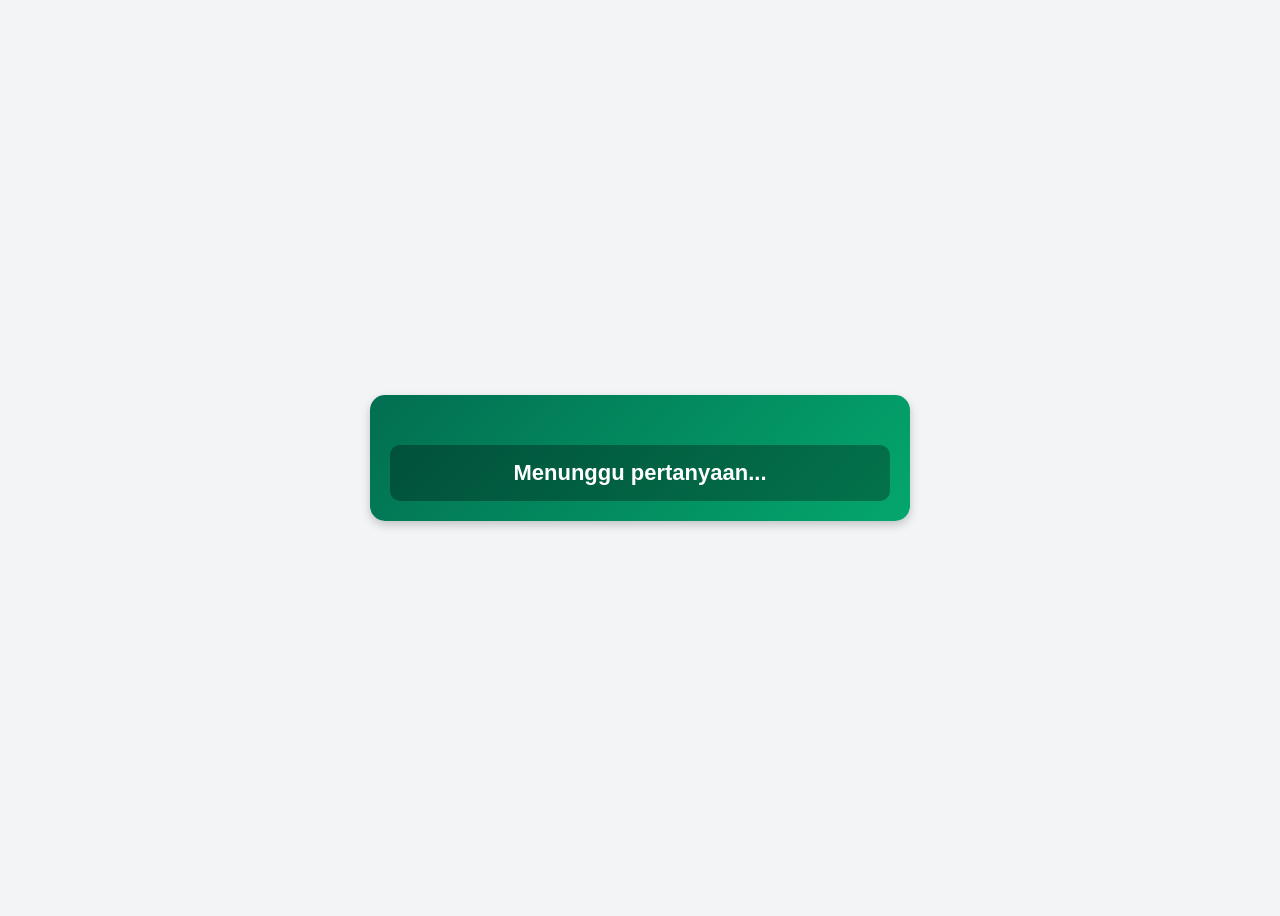
<file: index.html>
<!DOCTYPE html>
<html lang="id">
<head>
    <meta charset="UTF-8">
    <meta name="viewport" content="width=device-width, initial-scale=1.0">
    <title>QnA Preview</title>
    <link rel="stylesheet" href="styles.css">
</head>
<body>
    <div class="container">
    <div class="sender" id="sender">- Nama Pengirim -</div>
    <div class="question" id="question">Menunggu pertanyaan...</div>
</div>


    <script src="preview.js"></script>
</body>
</html>
</file>
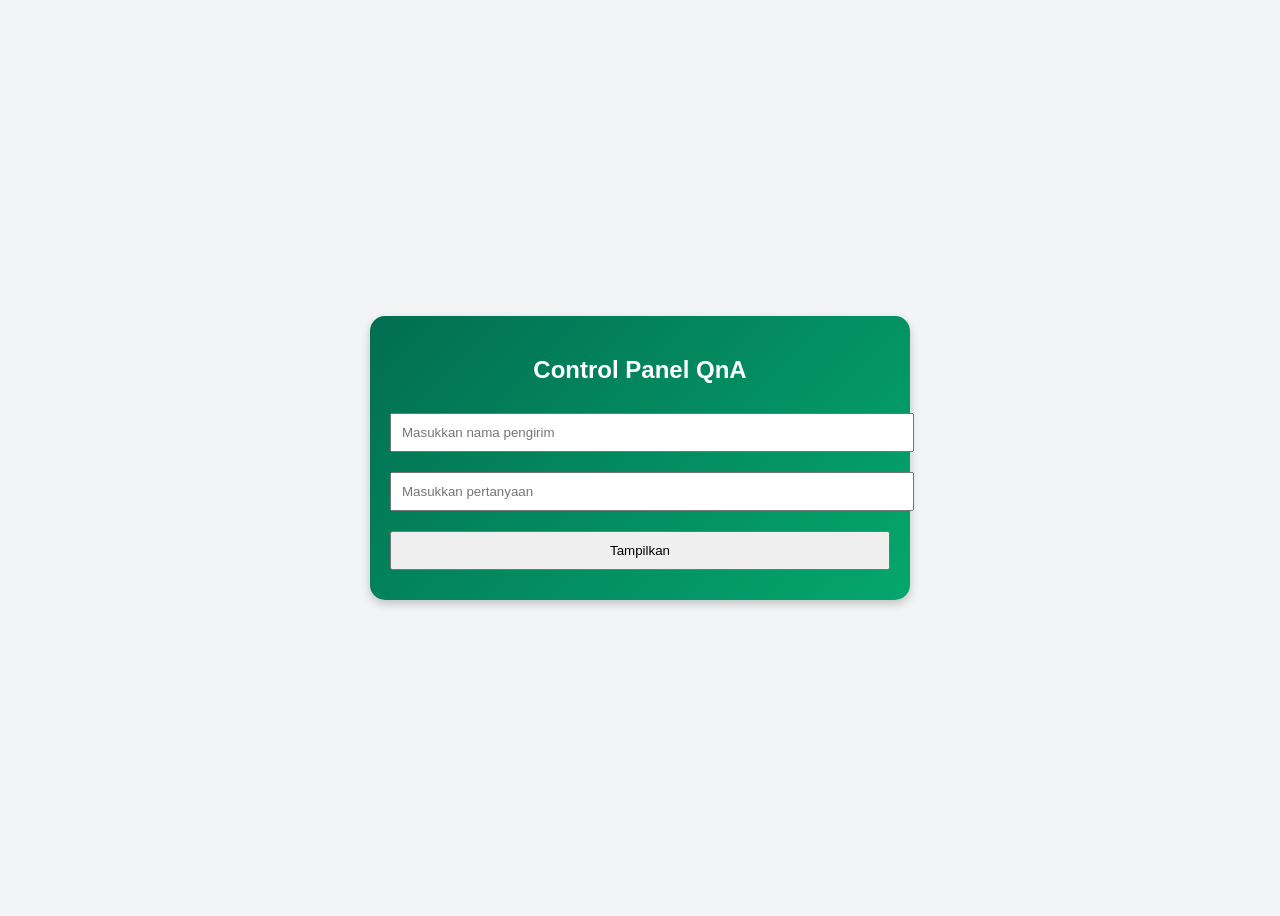
<file: control.html>
<!DOCTYPE html>
<html lang="id">
<head>
    <meta charset="UTF-8">
    <meta name="viewport" content="width=device-width, initial-scale=1.0">
    <title>QnA Control Panel</title>
    <link rel="stylesheet" href="styles.css">
</head>
<body>
    <div class="container">
        <h2>Control Panel QnA</h2>
        <input type="text" id="nameInput" placeholder="Masukkan nama pengirim">
        <input type="text" id="questionInput" placeholder="Masukkan pertanyaan">
        <button onclick="sendQuestion()">Tampilkan</button>
    </div>

    <script src="control.js"></script>
</body>
</html>
</file>
<file: styles.css>
body {
    font-family: 'Poppins', sans-serif;
    background-color: #f3f4f6;
    display: flex;
    justify-content: center;
    align-items: center;
    height: 100vh;
}

.container {
    background: linear-gradient(135deg, #026e51, #04a76d);
    padding: 20px;
    border-radius: 15px;
    text-align: center;
    color: white;
    box-shadow: 0 4px 10px rgba(0, 0, 0, 0.2);
    width: 90%;
    max-width: 500px;
}

input, button {
    margin: 10px 0;
    padding: 10px;
    width: 100%;
}

.sender {
    font-size: 16px;
    font-weight: bold;
    margin-bottom: 10px;
    padding: 8px;
    display: inline-block;
}

.question {
    font-size: 22px;
    font-weight: bold;
    padding: 15px;
    background: rgba(0, 0, 0, 0.3);
    border-radius: 10px;
}
</file>
